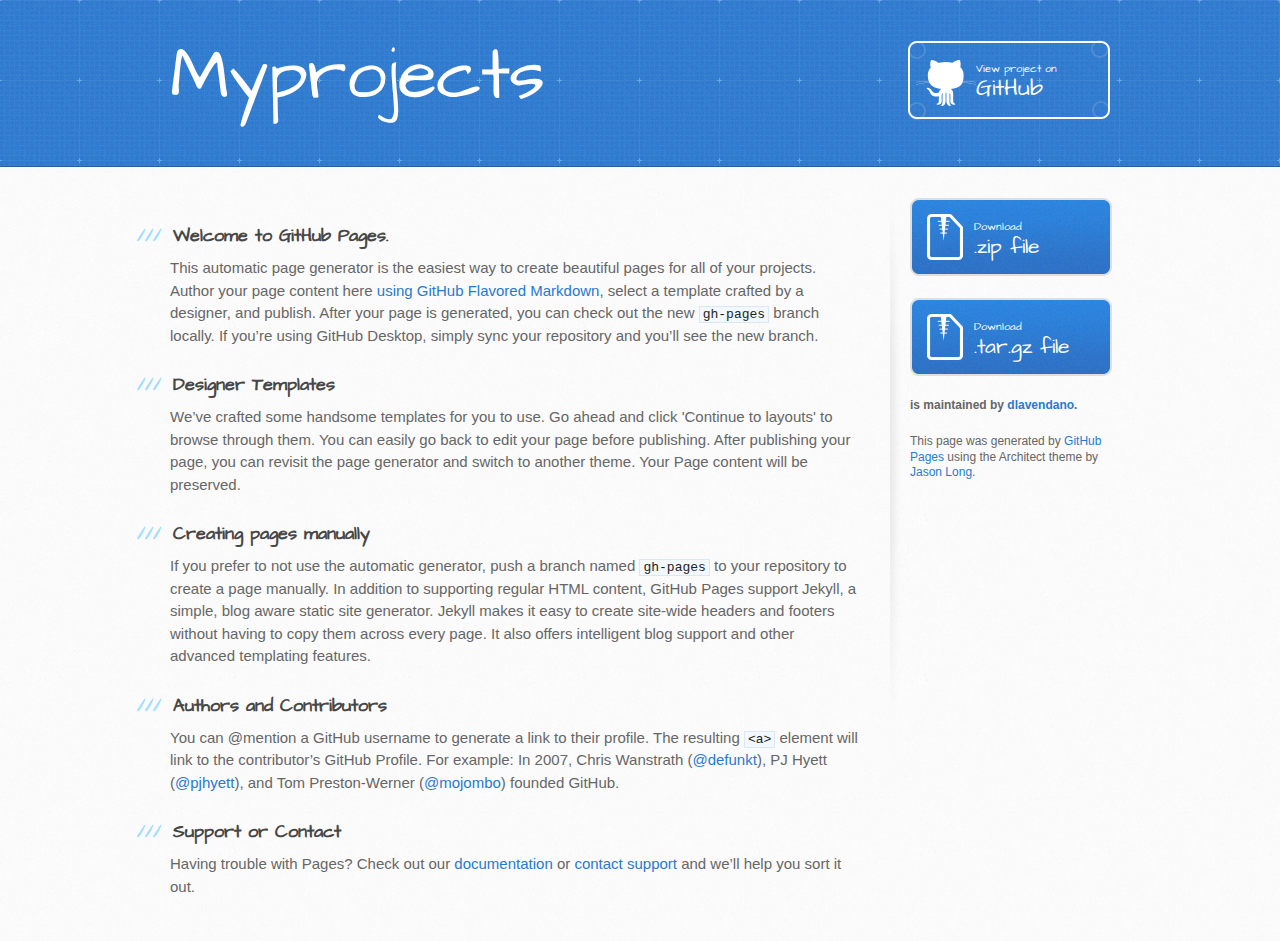
<file: index.html>
<!DOCTYPE html>
<html>
  <head>
    <meta charset='utf-8'>
    <meta http-equiv="X-UA-Compatible" content="chrome=1">
    <meta name="viewport" content="width=device-width, initial-scale=1, maximum-scale=1">
    <link href='https://fonts.googleapis.com/css?family=Architects+Daughter' rel='stylesheet' type='text/css'>
    <link rel="stylesheet" type="text/css" href="stylesheets/stylesheet.css" media="screen">
    <link rel="stylesheet" type="text/css" href="stylesheets/github-light.css" media="screen">
    <link rel="stylesheet" type="text/css" href="stylesheets/print.css" media="print">

    <!--[if lt IE 9]>
    <script src="//html5shiv.googlecode.com/svn/trunk/html5.js"></script>
    <![endif]-->

    <title>Myprojects by dlavendano</title>
  </head>

  <body>
    <header>
      <div class="inner">
        <h1>Myprojects</h1>
        <h2></h2>
        <a href="https://github.com/dlavendano/MyProjects" class="button"><small>View project on</small> GitHub</a>
      </div>
    </header>

    <div id="content-wrapper">
      <div class="inner clearfix">
        <section id="main-content">
          <h3>
<a id="welcome-to-github-pages" class="anchor" href="#welcome-to-github-pages" aria-hidden="true"><span aria-hidden="true" class="octicon octicon-link"></span></a>Welcome to GitHub Pages.</h3>
<p>This automatic page generator is the easiest way to create beautiful pages for all of your projects. Author your page content here <a href="https://guides.github.com/features/mastering-markdown/">using GitHub Flavored Markdown</a>, select a template crafted by a designer, and publish. After your page is generated, you can check out the new <code>gh-pages</code> branch locally. If you’re using GitHub Desktop, simply sync your repository and you’ll see the new branch.</p>
<h3>
<a id="designer-templates" class="anchor" href="#designer-templates" aria-hidden="true"><span aria-hidden="true" class="octicon octicon-link"></span></a>Designer Templates</h3>
<p>We’ve crafted some handsome templates for you to use. Go ahead and click 'Continue to layouts' to browse through them. You can easily go back to edit your page before publishing. After publishing your page, you can revisit the page generator and switch to another theme. Your Page content will be preserved.</p>
<h3>
<a id="creating-pages-manually" class="anchor" href="#creating-pages-manually" aria-hidden="true"><span aria-hidden="true" class="octicon octicon-link"></span></a>Creating pages manually</h3>
<p>If you prefer to not use the automatic generator, push a branch named <code>gh-pages</code> to your repository to create a page manually. In addition to supporting regular HTML content, GitHub Pages support Jekyll, a simple, blog aware static site generator. Jekyll makes it easy to create site-wide headers and footers without having to copy them across every page. It also offers intelligent blog support and other advanced templating features.</p>
<h3>
<a id="authors-and-contributors" class="anchor" href="#authors-and-contributors" aria-hidden="true"><span aria-hidden="true" class="octicon octicon-link"></span></a>Authors and Contributors</h3>
<p>You can @mention a GitHub username to generate a link to their profile. The resulting <code>&lt;a&gt;</code> element will link to the contributor’s GitHub Profile. For example: In 2007, Chris Wanstrath (<a class="user-mention" data-hovercard-type="user" data-hovercard-url="/users/defunkt/hovercard" data-octo-click="hovercard-link-click" data-octo-dimensions="link_type:self" href="https://github.com/defunkt">@defunkt</a>), PJ Hyett (<a class="user-mention" data-hovercard-type="user" data-hovercard-url="/users/pjhyett/hovercard" data-octo-click="hovercard-link-click" data-octo-dimensions="link_type:self" href="https://github.com/pjhyett">@pjhyett</a>), and Tom Preston-Werner (<a class="user-mention" data-hovercard-type="user" data-hovercard-url="/users/mojombo/hovercard" data-octo-click="hovercard-link-click" data-octo-dimensions="link_type:self" href="https://github.com/mojombo">@mojombo</a>) founded GitHub.</p>
<h3>
<a id="support-or-contact" class="anchor" href="#support-or-contact" aria-hidden="true"><span aria-hidden="true" class="octicon octicon-link"></span></a>Support or Contact</h3>
<p>Having trouble with Pages? Check out our <a href="https://help.github.com/pages">documentation</a> or <a href="https://github.com/contact">contact support</a> and we’ll help you sort it out.</p>
        </section>

        <aside id="sidebar">
          <a href="https://github.com/dlavendano/MyProjects/zipball/master" class="button">
            <small>Download</small>
            .zip file
          </a>
          <a href="https://github.com/dlavendano/MyProjects/tarball/master" class="button">
            <small>Download</small>
            .tar.gz file
          </a>

          <p class="repo-owner"><a href="https://github.com/dlavendano/MyProjects"></a> is maintained by <a href="https://github.com/dlavendano">dlavendano</a>.</p>

          <p>This page was generated by <a href="https://pages.github.com">GitHub Pages</a> using the Architect theme by <a href="https://twitter.com/jasonlong">Jason Long</a>.</p>
        </aside>
      </div>
    </div>

  
  </body>
</html>
</file>
<file: stylesheets/github-light.css>
/*!
 * GitHub Light v0.4.1
 * Copyright (c) 2012 - 2017 GitHub, Inc.
 * Licensed under MIT (https://github.com/primer/github-syntax-theme-generator/blob/master/LICENSE)
 */

.pl-c /* comment, punctuation.definition.comment, string.comment */ {
  color: #6a737d;
}

.pl-c1 /* constant, entity.name.constant, variable.other.constant, variable.language, support, meta.property-name, support.constant, support.variable, meta.module-reference, markup.raw, meta.diff.header, meta.output */,
.pl-s .pl-v /* string variable */ {
  color: #005cc5;
}

.pl-e /* entity */,
.pl-en /* entity.name */ {
  color: #6f42c1;
}

.pl-smi /* variable.parameter.function, storage.modifier.package, storage.modifier.import, storage.type.java, variable.other */,
.pl-s .pl-s1 /* string source */ {
  color: #24292e;
}

.pl-ent /* entity.name.tag, markup.quote */ {
  color: #22863a;
}

.pl-k /* keyword, storage, storage.type */ {
  color: #d73a49;
}

.pl-s /* string */,
.pl-pds /* punctuation.definition.string, source.regexp, string.regexp.character-class */,
.pl-s .pl-pse .pl-s1 /* string punctuation.section.embedded source */,
.pl-sr /* string.regexp */,
.pl-sr .pl-cce /* string.regexp constant.character.escape */,
.pl-sr .pl-sre /* string.regexp source.ruby.embedded */,
.pl-sr .pl-sra /* string.regexp string.regexp.arbitrary-repitition */ {
  color: #032f62;
}

.pl-v /* variable */,
.pl-smw /* sublimelinter.mark.warning */ {
  color: #e36209;
}

.pl-bu /* invalid.broken, invalid.deprecated, invalid.unimplemented, message.error, brackethighlighter.unmatched, sublimelinter.mark.error */ {
  color: #b31d28;
}

.pl-ii /* invalid.illegal */ {
  color: #fafbfc;
  background-color: #b31d28;
}

.pl-c2 /* carriage-return */ {
  color: #fafbfc;
  background-color: #d73a49;
}

.pl-c2::before /* carriage-return */ {
  content: "^M";
}

.pl-sr .pl-cce /* string.regexp constant.character.escape */ {
  font-weight: bold;
  color: #22863a;
}

.pl-ml /* markup.list */ {
  color: #735c0f;
}

.pl-mh /* markup.heading */,
.pl-mh .pl-en /* markup.heading entity.name */,
.pl-ms /* meta.separator */ {
  font-weight: bold;
  color: #005cc5;
}

.pl-mi /* markup.italic */ {
  font-style: italic;
  color: #24292e;
}

.pl-mb /* markup.bold */ {
  font-weight: bold;
  color: #24292e;
}

.pl-md /* markup.deleted, meta.diff.header.from-file, punctuation.definition.deleted */ {
  color: #b31d28;
  background-color: #ffeef0;
}

.pl-mi1 /* markup.inserted, meta.diff.header.to-file, punctuation.definition.inserted */ {
  color: #22863a;
  background-color: #f0fff4;
}

.pl-mc /* markup.changed, punctuation.definition.changed */ {
  color: #e36209;
  background-color: #ffebda;
}

.pl-mi2 /* markup.ignored, markup.untracked */ {
  color: #f6f8fa;
  background-color: #005cc5;
}

.pl-mdr /* meta.diff.range */ {
  font-weight: bold;
  color: #6f42c1;
}

.pl-ba /* brackethighlighter.tag, brackethighlighter.curly, brackethighlighter.round, brackethighlighter.square, brackethighlighter.angle, brackethighlighter.quote */ {
  color: #586069;
}

.pl-sg /* sublimelinter.gutter-mark */ {
  color: #959da5;
}

.pl-corl /* constant.other.reference.link, string.other.link */ {
  text-decoration: underline;
  color: #032f62;
}
</file>
<file: stylesheets/print.css>
html, body, div, span, applet, object, iframe,
h1, h2, h3, h4, h5, h6, p, blockquote, pre,
a, abbr, acronym, address, big, cite, code,
del, dfn, em, img, ins, kbd, q, s, samp,
small, strike, strong, sub, sup, tt, var,
b, u, i, center,
dl, dt, dd, ol, ul, li,
fieldset, form, label, legend,
table, caption, tbody, tfoot, thead, tr, th, td,
article, aside, canvas, details, embed,
figure, figcaption, footer, header, hgroup,
menu, nav, output, ruby, section, summary,
time, mark, audio, video {
  padding: 0;
  margin: 0;
  font: inherit;
  font-size: 100%;
  vertical-align: baseline;
  border: 0;
}
/* HTML5 display-role reset for older browsers */
article, aside, details, figcaption, figure,
footer, header, hgroup, menu, nav, section {
  display: block;
}
body {
  line-height: 1;
}
ol, ul {
  list-style: none;
}
blockquote, q {
  quotes: none;
}
blockquote:before, blockquote:after,
q:before, q:after {
  content: '';
  content: none;
}
table {
  border-spacing: 0;
  border-collapse: collapse;
}
body {
  font-family: 'Helvetica Neue', Helvetica, Arial, serif;
  font-size: 13px;
  line-height: 1.5;
  color: #000;
}

a {
  font-weight: bold;
  color: #d5000d;
}

header {
  padding-top: 35px;
  padding-bottom: 10px;
}

header h1 {
  font-size: 48px;
  font-weight: bold;
  line-height: 1.2;
  color: #303030;
  letter-spacing: -1px;
}

header h2 {
  font-size: 24px;
  font-weight: normal;
  line-height: 1.3;
  color: #aaa;
  letter-spacing: -1px;
}
#downloads {
  display: none;
}
#main_content {
  padding-top: 20px;
}

code, pre {
  margin-bottom: 30px;
  font-family: Monaco, "Bitstream Vera Sans Mono", "Lucida Console", Terminal;
  font-size: 12px;
  color: #222;
}

code {
  padding: 0 3px;
}

pre {
  padding: 20px;
  overflow: auto;
  border: solid 1px #ddd;
}
pre code {
  padding: 0;
}

ul, ol, dl {
  margin-bottom: 20px;
}


/* COMMON STYLES */

table {
  width: 100%;
  border: 1px solid #ebebeb;
}

th {
  font-weight: 500;
}

td {
  font-weight: 300;
  text-align: center;
  border: 1px solid #ebebeb;
}

form {
  padding: 20px;
  background: #f2f2f2;

}


/* GENERAL ELEMENT TYPE STYLES */

h1 {
  font-size: 2.8em;
}

h2 {
  margin-bottom: 8px;
  font-size: 22px;
  font-weight: bold;
  color: #303030;
}

h3 {
  margin-bottom: 8px;
  font-size: 18px;
  font-weight: bold;
  color: #d5000d;
}

h4 {
  font-size: 16px;
  font-weight: bold;
  color: #303030;
}

h5 {
  font-size: 1em;
  color: #303030;
}

h6 {
  font-size: .8em;
  color: #303030;
}

p {
  margin-bottom: 20px;
  font-weight: 300;
}

a {
  text-decoration: none;
}

p a {
  font-weight: 400;
}

blockquote {
  padding: 0 0 0 30px;
  margin-bottom: 20px;
  font-size: 1.6em;
  border-left: 10px solid #e9e9e9;
}

ul li {
  padding-left: 20px;
  list-style-position: inside;
  list-style: disc;
}

ol li {
  padding-left: 3px;
  list-style-position: inside;
  list-style: decimal;
}

dl dd {
  font-style: italic;
  font-weight: 100;
}

footer {
  padding-top: 20px;
  padding-bottom: 30px;
  margin-top: 40px;
  font-size: 13px;
  color: #aaa;
}

footer a {
  color: #666;
}

/* MISC */
.clearfix:after {
  display: block;
  height: 0;
  clear: both;
  visibility: hidden;
  content: '.';
}

.clearfix {display: inline-block;}
* html .clearfix {height: 1%;}
.clearfix {display: block;}
</file>
<file: stylesheets/stylesheet.css>
/*! normalize.css v3.0.2 | MIT License | git.io/normalize */

/**
 * 1. Set default font family to sans-serif.
 * 2. Prevent iOS text size adjust after orientation change, without disabling
 *    user zoom.
 */

html {
  font-family: sans-serif; /* 1 */
  -webkit-text-size-adjust: 100%; /* 2 */
  -ms-text-size-adjust: 100%; /* 2 */
}

/**
 * Remove default margin.
 */

body {
  margin: 0;
}

/* HTML5 display definitions
   ========================================================================== */

/**
 * Correct `block` display not defined for any HTML5 element in IE 8/9.
 * Correct `block` display not defined for `details` or `summary` in IE 10/11
 * and Firefox.
 * Correct `block` display not defined for `main` in IE 11.
 */

article,
aside,
details,
figcaption,
figure,
footer,
header,
hgroup,
main,
menu,
nav,
section,
summary {
  display: block;
}

/**
 * 1. Correct `inline-block` display not defined in IE 8/9.
 * 2. Normalize vertical alignment of `progress` in Chrome, Firefox, and Opera.
 */

audio,
canvas,
progress,
video {
  display: inline-block; /* 1 */
  vertical-align: baseline; /* 2 */
}

/**
 * Prevent modern browsers from displaying `audio` without controls.
 * Remove excess height in iOS 5 devices.
 */

audio:not([controls]) {
  display: none;
  height: 0;
}

/**
 * Address `[hidden]` styling not present in IE 8/9/10.
 * Hide the `template` element in IE 8/9/11, Safari, and Firefox < 22.
 */

[hidden],
template {
  display: none;
}

/* Links
   ========================================================================== */

/**
 * Remove the gray background color from active links in IE 10.
 */

a {
  background-color: transparent;
}

/**
 * Improve readability when focused and also mouse hovered in all browsers.
 */

a:active,
a:hover {
  outline: 0;
}

/* Text-level semantics
   ========================================================================== */

/**
 * Address styling not present in IE 8/9/10/11, Safari, and Chrome.
 */

abbr[title] {
  border-bottom: 1px dotted;
}

/**
 * Address style set to `bolder` in Firefox 4+, Safari, and Chrome.
 */

b,
strong {
  font-weight: bold;
}

/**
 * Address styling not present in Safari and Chrome.
 */

dfn {
  font-style: italic;
}

/**
 * Address variable `h1` font-size and margin within `section` and `article`
 * contexts in Firefox 4+, Safari, and Chrome.
 */

h1 {
  margin: 0.67em 0;
  font-size: 2em;
}

/**
 * Address styling not present in IE 8/9.
 */

mark {
  color: #000;
  background: #ff0;
}

/**
 * Address inconsistent and variable font size in all browsers.
 */

small {
  font-size: 80%;
}

/**
 * Prevent `sub` and `sup` affecting `line-height` in all browsers.
 */

sub,
sup {
  position: relative;
  font-size: 75%;
  line-height: 0;
  vertical-align: baseline;
}

sup {
  top: -0.5em;
}

sub {
  bottom: -0.25em;
}

/* Embedded content
   ========================================================================== */

/**
 * Remove border when inside `a` element in IE 8/9/10.
 */

img {
  border: 0;
}

/**
 * Correct overflow not hidden in IE 9/10/11.
 */

svg:not(:root) {
  overflow: hidden;
}

/* Grouping content
   ========================================================================== */

/**
 * Address margin not present in IE 8/9 and Safari.
 */

figure {
  margin: 1em 40px;
}

/**
 * Address differences between Firefox and other browsers.
 */

hr {
  height: 0;
  -moz-box-sizing: content-box;
  box-sizing: content-box;
}

/**
 * Contain overflow in all browsers.
 */

pre {
  overflow: auto;
}

/**
 * Address odd `em`-unit font size rendering in all browsers.
 */

code,
kbd,
pre,
samp {
  font-family: monospace, monospace;
  font-size: 1em;
}

/* Forms
   ========================================================================== */

/**
 * Known limitation: by default, Chrome and Safari on OS X allow very limited
 * styling of `select`, unless a `border` property is set.
 */

/**
 * 1. Correct color not being inherited.
 *    Known issue: affects color of disabled elements.
 * 2. Correct font properties not being inherited.
 * 3. Address margins set differently in Firefox 4+, Safari, and Chrome.
 */

button,
input,
optgroup,
select,
textarea {
  margin: 0; /* 3 */
  font: inherit; /* 2 */
  color: inherit; /* 1 */
}

/**
 * Address `overflow` set to `hidden` in IE 8/9/10/11.
 */

button {
  overflow: visible;
}

/**
 * Address inconsistent `text-transform` inheritance for `button` and `select`.
 * All other form control elements do not inherit `text-transform` values.
 * Correct `button` style inheritance in Firefox, IE 8/9/10/11, and Opera.
 * Correct `select` style inheritance in Firefox.
 */

button,
select {
  text-transform: none;
}

/**
 * 1. Avoid the WebKit bug in Android 4.0.* where (2) destroys native `audio`
 *    and `video` controls.
 * 2. Correct inability to style clickable `input` types in iOS.
 * 3. Improve usability and consistency of cursor style between image-type
 *    `input` and others.
 */

button,
html input[type="button"], /* 1 */
input[type="reset"],
input[type="submit"] {
  -webkit-appearance: button; /* 2 */
  cursor: pointer; /* 3 */
}

/**
 * Re-set default cursor for disabled elements.
 */

button[disabled],
html input[disabled] {
  cursor: default;
}

/**
 * Remove inner padding and border in Firefox 4+.
 */

button::-moz-focus-inner,
input::-moz-focus-inner {
  padding: 0;
  border: 0;
}

/**
 * Address Firefox 4+ setting `line-height` on `input` using `!important` in
 * the UA stylesheet.
 */

input {
  line-height: normal;
}

/**
 * It's recommended that you don't attempt to style these elements.
 * Firefox's implementation doesn't respect box-sizing, padding, or width.
 *
 * 1. Address box sizing set to `content-box` in IE 8/9/10.
 * 2. Remove excess padding in IE 8/9/10.
 */

input[type="checkbox"],
input[type="radio"] {
  box-sizing: border-box; /* 1 */
  padding: 0; /* 2 */
}

/**
 * Fix the cursor style for Chrome's increment/decrement buttons. For certain
 * `font-size` values of the `input`, it causes the cursor style of the
 * decrement button to change from `default` to `text`.
 */

input[type="number"]::-webkit-inner-spin-button,
input[type="number"]::-webkit-outer-spin-button {
  height: auto;
}

/**
 * 1. Address `appearance` set to `searchfield` in Safari and Chrome.
 * 2. Address `box-sizing` set to `border-box` in Safari and Chrome
 *    (include `-moz` to future-proof).
 */

input[type="search"] {
  -webkit-box-sizing: content-box; /* 2 */
  -moz-box-sizing: content-box;
  box-sizing: content-box;
  -webkit-appearance: textfield; /* 1 */
}

/**
 * Remove inner padding and search cancel button in Safari and Chrome on OS X.
 * Safari (but not Chrome) clips the cancel button when the search input has
 * padding (and `textfield` appearance).
 */

input[type="search"]::-webkit-search-cancel-button,
input[type="search"]::-webkit-search-decoration {
  -webkit-appearance: none;
}

/**
 * Define consistent border, margin, and padding.
 */

fieldset {
  padding: 0.35em 0.625em 0.75em;
  margin: 0 2px;
  border: 1px solid #c0c0c0;
}

/**
 * 1. Correct `color` not being inherited in IE 8/9/10/11.
 * 2. Remove padding so people aren't caught out if they zero out fieldsets.
 */

legend {
  padding: 0; /* 2 */
  border: 0; /* 1 */
}

/**
 * Remove default vertical scrollbar in IE 8/9/10/11.
 */

textarea {
  overflow: auto;
}

/**
 * Don't inherit the `font-weight` (applied by a rule above).
 * NOTE: the default cannot safely be changed in Chrome and Safari on OS X.
 */

optgroup {
  font-weight: bold;
}

/* Tables
   ========================================================================== */

/**
 * Remove most spacing between table cells.
 */

table {
  border-spacing: 0;
  border-collapse: collapse;
}

td,
th {
  padding: 0;
}

/* LAYOUT STYLES */
body {
  font-family: 'Helvetica Neue', Helvetica, Arial, serif;
  font-size: 15px;
  font-weight: 400;
  line-height: 1.5;
  color: #666;
  background: #fafafa url(../images/body-bg.jpg) 0 0 repeat;
}

p {
  margin-top: 0;
}

a {
  color: #2879d0;
}
a:hover {
  color: #2268b2;
}

header {
  padding-top: 40px;
  padding-bottom: 40px;
  font-family: 'Architects Daughter', 'Helvetica Neue', Helvetica, Arial, serif;
  background: #2e7bcf url(../images/header-bg.jpg) 0 0 repeat-x;
  border-bottom: solid 1px #275da1;
}

header h1 {
  width: 540px;
  margin-top: 0;
  margin-bottom: 0.2em;
  font-size: 72px;
  font-weight: normal;
  line-height: 1;
  color: #fff;
  letter-spacing: -1px;
}

header h2 {
  width: 540px;
  margin-top: 0;
  margin-bottom: 0;
  font-size: 26px;
  font-weight: normal;
  line-height: 1.3;
  color: #9ddcff;
  letter-spacing: 0;
}

.inner {
  position: relative;
  width: 940px;
  margin: 0 auto;
}

#content-wrapper {
  padding-top: 30px;
  border-top: solid 1px #fff;
}

#main-content {
  float: left;
  width: 690px;
}

#main-content img {
  max-width: 100%;
}

aside#sidebar {
  float: right;
  width: 200px;
  min-height: 504px;
  padding-left: 20px;
  font-size: 12px;
  line-height: 1.3;
  background: transparent url(../images/sidebar-bg.jpg) 0 0 no-repeat;
}

aside#sidebar p.repo-owner,
aside#sidebar p.repo-owner a {
  font-weight: bold;
}

#downloads {
  margin-bottom: 40px;
}

a.button {
  width: 134px;
  height: 58px;
  padding-top: 22px;
  padding-left: 68px;
  font-family: 'Architects Daughter', 'Helvetica Neue', Helvetica, Arial, serif;
  font-size: 23px;
  line-height: 1.2;
  color: #fff;
}
a.button small {
  display: block;
  font-size: 11px;
}
header a.button {
  position: absolute;
  top: 0;
  right: 0;
  background: transparent url(../images/github-button.png) 0 0 no-repeat;
}
aside a.button {
  display: block;
  width: 138px;
  padding-left: 64px;
  margin-bottom: 20px;
  font-size: 21px;
  background: transparent url(../images/download-button.png) 0 0 no-repeat;
}

code, pre {
  margin-bottom: 30px;
  font-family: Monaco, "Bitstream Vera Sans Mono", "Lucida Console", Terminal, monospace;
  font-size: 13px;
  color: #222;
}

code {
  padding: 0 3px;
  background-color: #f2f8fc;
  border: solid 1px #dbe7f3;
}

pre {
  padding: 20px;
  overflow: auto;
  text-shadow: none;
  background: #fff;
  border: solid 1px #f2f2f2;
}
pre code {
  padding: 0;
  color: #2879d0;
  background-color: #fff;
  border: none;
}

ul, ol, dl {
  margin-bottom: 20px;
}


/* COMMON STYLES */

hr {
  height: 0;
  margin-top: 1em;
  margin-bottom: 1em;
  border: 0;
  border-top: solid 1px #ddd;
}

table {
  width: 100%;
  border: 1px solid #ebebeb;
}

th {
  font-weight: 500;
}

td {
  font-weight: 300;
  text-align: center;
  border: 1px solid #ebebeb;
}

form {
  padding: 20px;
  background: #f2f2f2;

}


/* GENERAL ELEMENT TYPE STYLES */

#main-content h1 {
  margin-top: 0;
  margin-bottom: 0;
  font-family: 'Architects Daughter', 'Helvetica Neue', Helvetica, Arial, serif;
  font-size: 2.8em;
  font-weight: normal;
  color: #474747;
  text-indent: 6px;
  letter-spacing: -1px;
}

#main-content h1:before {
  padding-right: 0.3em;
  margin-left: -0.9em;
  color: #9ddcff;
  content: "/";
}

#main-content h2 {
  margin-bottom: 8px;
  font-family: 'Architects Daughter', 'Helvetica Neue', Helvetica, Arial, serif;
  font-size: 22px;
  font-weight: bold;
  color: #474747;
  text-indent: 4px;
}
#main-content h2:before {
  padding-right: 0.3em;
  margin-left: -1.5em;
  content: "//";
  color: #9ddcff;
}

#main-content h3 {
  margin-top: 24px;
  margin-bottom: 8px;
  font-family: 'Architects Daughter', 'Helvetica Neue', Helvetica, Arial, serif;
  font-size: 18px;
  font-weight: bold;
  color: #474747;
  text-indent: 3px;
}

#main-content h3:before {
  padding-right: 0.3em;
  margin-left: -2em;
  content: "///";
  color: #9ddcff;
}

#main-content h4 {
  margin-bottom: 8px;
  font-family: 'Architects Daughter', 'Helvetica Neue', Helvetica, Arial, serif;
  font-size: 15px;
  font-weight: bold;
  color: #474747;
  text-indent: 3px;
}

h4:before {
  padding-right: 0.3em;
  margin-left: -2.8em;
  content: "////";
  color: #9ddcff;
}

#main-content h5 {
  margin-bottom: 8px;
  font-family: 'Architects Daughter', 'Helvetica Neue', Helvetica, Arial, serif;
  font-size: 14px;
  color: #474747;
  text-indent: 3px;
}
h5:before {
  padding-right: 0.3em;
  margin-left: -3.2em;
  content: "/////";
  color: #9ddcff;
}

#main-content h6 {
  margin-bottom: 8px;
  font-family: 'Architects Daughter', 'Helvetica Neue', Helvetica, Arial, serif;
  font-size: .8em;
  color: #474747;
  text-indent: 3px;
}
h6:before {
  padding-right: 0.3em;
  margin-left: -3.7em;
  content: "//////";
  color: #9ddcff;
}

p {
  margin-bottom: 20px;
}

a {
  text-decoration: none;
}

p a {
  font-weight: 400;
}

blockquote {
  padding: 0 0 0 30px;
  margin-bottom: 20px;
  font-size: 1.6em;
  border-left: 10px solid #e9e9e9;
}

ul {
  list-style-position: inside;
  list-style: disc;
  padding-left: 20px;
}

ol {
  list-style-position: inside;
  list-style: decimal;
  padding-left: 3px;
}

dl dd {
  font-style: italic;
  font-weight: 100;
}

footer {
  padding-top: 20px;
  padding-bottom: 30px;
  margin-top: 40px;
  font-size: 13px;
  color: #aaa;
  background: transparent url('../images/hr.png') 0 0 no-repeat;
}

footer a {
  color: #666;
}
footer a:hover {
  color: #444;
}

/* MISC */
.clearfix:after {
  display: block;
  height: 0;
  clear: both;
  visibility: hidden;
  content: '.';
}

.clearfix {display: inline-block;}
* html .clearfix {height: 1%;}
.clearfix {display: block;}

/* #Media Queries
================================================== */

/* Smaller than standard 960 (devices and browsers) */
@media only screen and (max-width: 959px) { }

/* Tablet Portrait size to standard 960 (devices and browsers) */
@media only screen and (min-width: 768px) and (max-width: 959px) {
  .inner {
    width: 740px;
  }
  header h1, header h2 {
    width: 340px;
  }
  header h1 {
    font-size: 60px;
  }
  header h2 {
    font-size: 30px;
  }
  #main-content {
    width: 490px;
  }
  #main-content h1:before,
  #main-content h2:before,
  #main-content h3:before,
  #main-content h4:before,
  #main-content h5:before,
  #main-content h6:before {
    padding-right: 0;
    margin-left: 0;
    content: none;
  }
}

/* All Mobile Sizes (devices and browser) */
@media only screen and (max-width: 767px) {
  .inner {
    width: 93%;
  }
  header {
    padding: 20px 0;
  }
  header .inner {
    position: relative;
  }
  header h1, header h2 {
    width: 100%;
  }
  header h1 {
    font-size: 48px;
  }
  header h2 {
    font-size: 24px;
  }
  header a.button {
    position: relative;
    display: inline-block;
    width: auto;
    height: auto;
    padding: 5px 10px;
    margin-top: 15px;
    font-size: 13px;
    line-height: 1;
    color: #2879d0;
    text-align: center;
    background-color: #9ddcff;
    background-image: none;
    border-radius: 5px;
    -moz-border-radius: 5px;
    -webkit-border-radius: 5px;
  }
  header a.button small {
    display: inline;
    font-size: 13px;
  }
  #main-content,
  aside#sidebar {
    float: none;
    width: 100% ! important;
  }
  aside#sidebar {
    min-height: 0;
    padding: 20px 0;
    margin-top: 20px;
    background-image: none;
    border-top: solid 1px #ddd;
  }
  aside#sidebar a.button {
    display: none;
  }
  #main-content h1:before,
  #main-content h2:before,
  #main-content h3:before,
  #main-content h4:before,
  #main-content h5:before,
  #main-content h6:before {
    padding-right: 0;
    margin-left: 0;
    content: none;
  }
}

/* Mobile Landscape Size to Tablet Portrait (devices and browsers) */
@media only screen and (min-width: 480px) and (max-width: 767px) { }

/* Mobile Portrait Size to Mobile Landscape Size (devices and browsers) */
@media only screen and (max-width: 479px) { }
</file>
